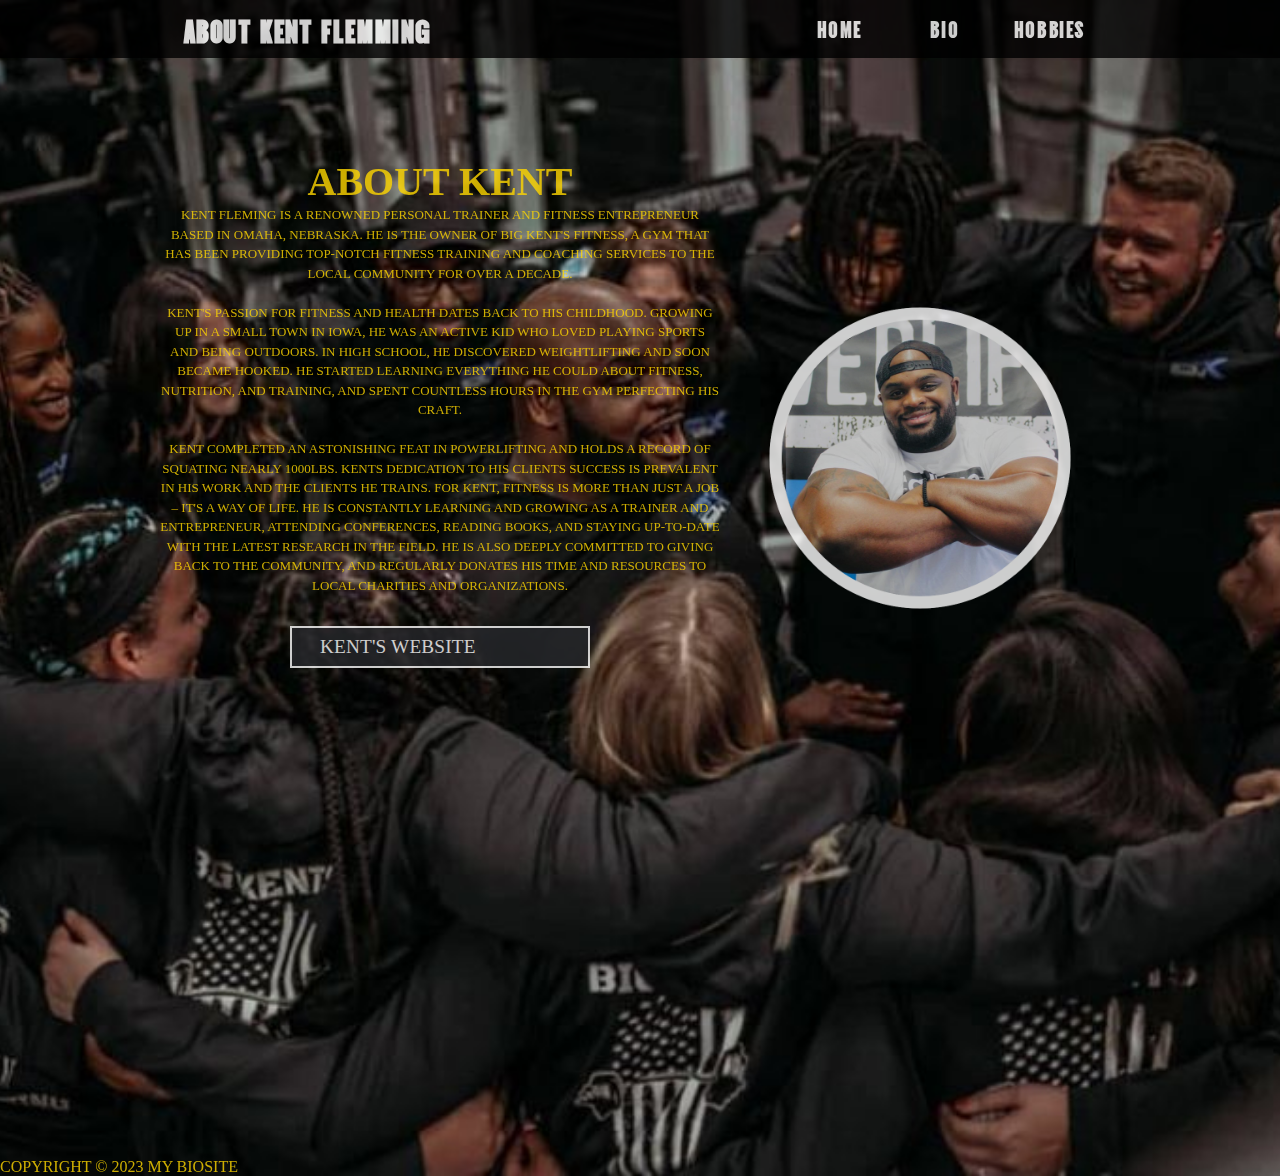
<file: about_me.html>
<!DOCTYPE html>
<html>
<head>
	<title>My BioSite - About</title>
	<link rel="stylesheet" type="text/css" href="styles.css">
	<link rel="preconnect" href="https://fonts.googleapis.com">
	<link rel="preconnect" href="https://fonts.gstatic.com" crossorigin>
	<link href="https://fonts.googleapis.com/css2?family=Vina+Sans&display=swap" rel="stylesheet">
</head>
<body>
	<header>
		<h1>About Kent Flemming</h1>
		<nav>
			<ul>
				<li><a href="index.html">Home</a></li>
				<li><a href="about_me.html">Bio</a></li>
				<li><a href="hobbies.html">Hobbies</a></li>
			</ul>
		</nav>
	</header>
	<main>
		<section>
			<div>
				<h2>About kent </h2>
				<div>
					<p>
						Kent Fleming is a renowned personal trainer and fitness entrepreneur based in Omaha, Nebraska. He is the owner of Big Kent's Fitness, a gym that has been providing top-notch fitness training and coaching services to the local community for over a decade.
						<br>
						<br>
						Kent's passion for fitness and health dates back to his childhood. Growing up in a small town in Iowa, he was an active kid who loved playing sports and being outdoors. In high school, he discovered weightlifting and soon became hooked. He started learning 
						everything he could about fitness, nutrition, and training, and spent countless hours in the gym perfecting his craft.
						<br>
						<br>
						Kent completed an astonishing feat in powerlifting and holds a record of squating nearly 1000lbs. Kents dedication to his clients success is prevalent in his work and the clients he trains. For Kent, fitness is more than just a job – 
						it's a way of life. He is constantly learning and growing as a trainer and entrepreneur, attending conferences, 
						reading books, and staying up-to-date with the latest research in the field. He is also deeply committed to giving back to the community, and regularly donates his time and resources to local charities and organizations.
						<br>
						<br>
					</p>
					<div class="website_link">
						<a href="http://ww1.bigkentfitness.com/" style="--clr:#1e9bff" ><span>kent's website</span> </a>
					</div>
				</div>
			</div>
			<img src="images/kent.PNG" alt="">
		</section>
		
	</main>
		
	<footer>
		<p>Copyright © 2023 My BioSite
		</p>
	</footer>
</body>
</html>
</file>
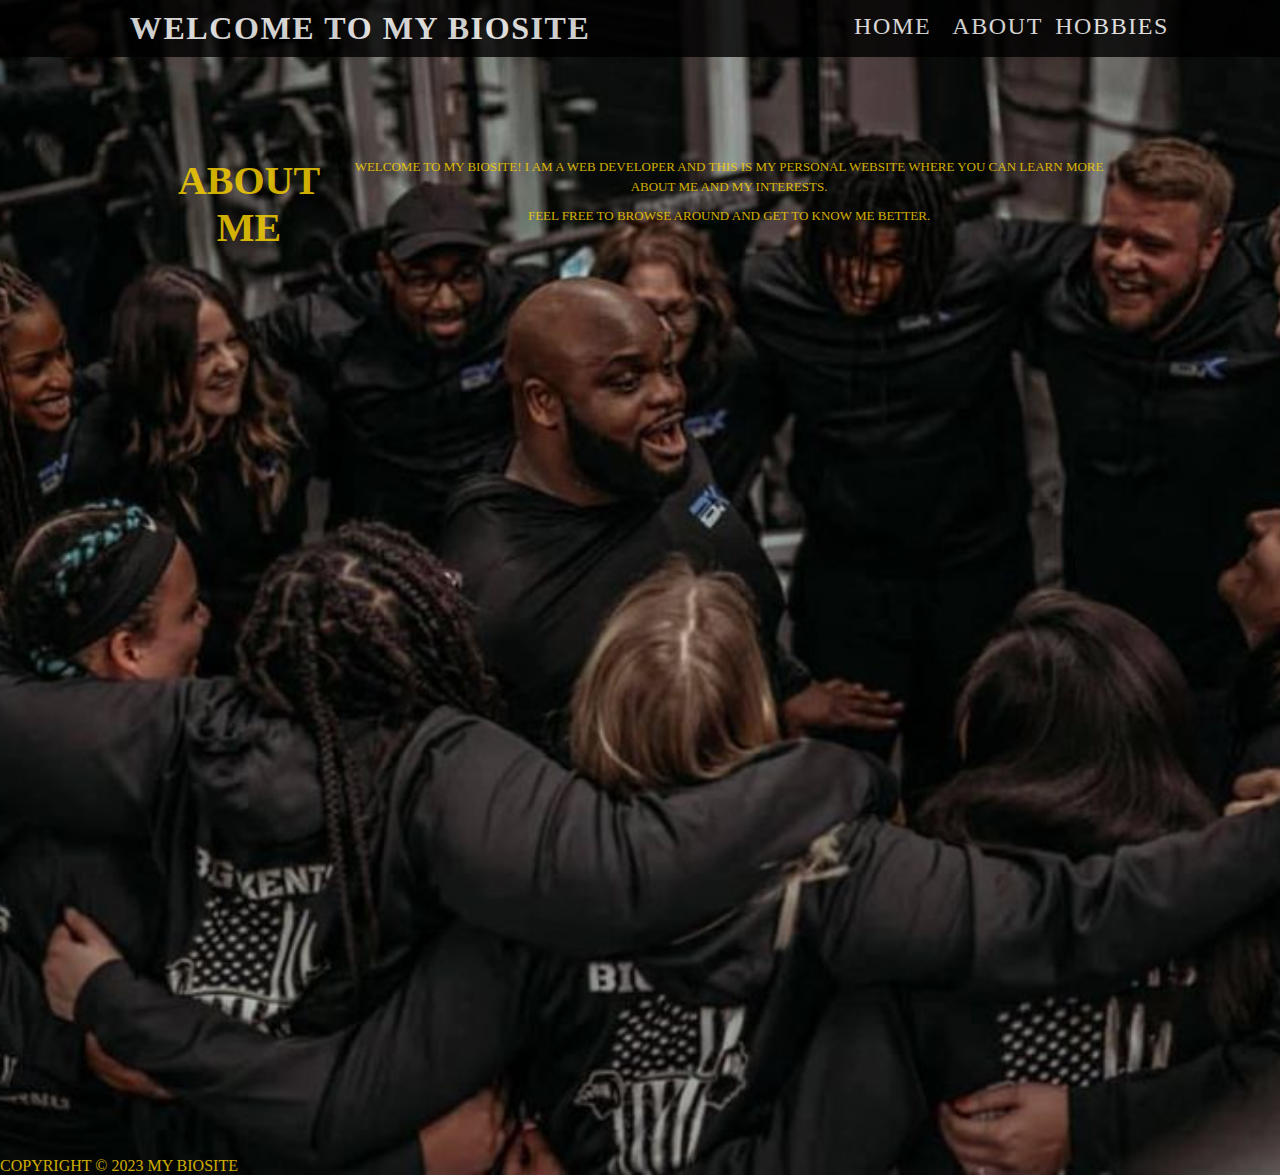
<file: landing_page.html>
<!DOCTYPE html>
<html>
<head>
	<title>My BioSite - Landing Page</title>
	<link rel="stylesheet" type="text/css" href="styles.css">
</head>
<body>
	<header>
		<h1>Welcome to My BioSite</h1>
		<nav>
			<ul>
				<li><a href="index.html">Home</a></li>
				<li><a href="about.html">About</a></li>
				<li><a href="hobbies.html">Hobbies</a></li>
			</ul>
		</nav>
	</header>
	<main>
		<section>
			<h2>About Me</h2>
			<div>
				<p>Welcome to my BioSite! I am a web developer and this is my personal website where you can learn more about me and my interests.</p>
				<p>Feel free to browse around and get to know me better.</p>
			</div>
		</section>
	</main>
	<footer>
		<p>Copyright © 2023 My BioSite
		</p>
	</footer>
</body>
</html>
</file>
<file: styles.css>
*{
    box-sizing: border-box;
    margin: 0;
    text-transform: uppercase;
}
body{
    background-image: url("images/background.jpeg");
    background-size: cover;
    background-repeat: no-repeat;
    background-position: center center;
    opacity: 0.8; 
    color: gold;
}
header{
    background-color: black;
    padding: 10px;
    font-family: 'Vina Sans', cursive;
    color: white;
    text-transform: uppercase;
    display: flex;
    letter-spacing: .1em;
    justify-content: space-around;}

header ul,li,a {
    display: flex;
    text-decoration: none;
    padding-left: 5px;
    color: white;
    margin-top: 1px;
}

header ul{
    font-size: x-large;
}
header li a{
    display: flex;
    justify-content: space-evenly;
    width: 100px;
}

header a:hover{
    color: gold;
    text-shadow: 2px 2px 7px blueviolet;
}

main section {
    display: flex;
    justify-content: center;
    max-width: 960px; 
    margin: 0 auto; 
  }

main {
    display: flex;
    justify-content: center;
    height: 1000px;
    margin-top: 100px;
    color: gold;
}
main section div {ß
    padding: 50px;
}

main section > * {
    max-width: 100%;
}
.home_image{
    border-radius: 50px;
    box-shadow: 2px 2px 1000px white;
}

@media (max-width: 768px) {
    main section {
      flex-direction: column;
      align-items: center;
      margin: 0;
      padding-top: 250px ;
    }
}
main section img{
    height: 500px;
    padding-top: 100px;
}
/* about kent imgae */
main section img:hover{
    transition: .5s;
    transform: rotate(2deg) scale(1.2) perspective(1000px);
    filter: drop-shadow(0 0 20px rgba(255, 255, 255, 0.5));
    animation: pulse 1.5s infinite;
}

main h2{
    display: flex;
    justify-content: center;
    font-size: 2.5rem;
    text-align: center;
}
main p{
    font-size: small;
    text-align: center;
    margin-bottom: 10px;
    -ms-line-break: auto;
    line-height: 1.5em;
}
.website_link {
    display: flex;
    justify-content: center;
}
.website_link a{
    position: relative;
    color: white;
    background-color: #fff;
    font-size: 1.2em;
    letter-spacing: .01em;
    font-weight: 400;
    padding: 10px 30px;
    transition: .05s;
    width: 300px;
}
  
.website_link a:hover {
    letter-spacing: .2em;
    background: var(--clr);
    box-shadow: 0 0 35px var(--clr);
}
.website_link a:before {
    content:'' ;
    position: absolute;
    inset: 2px;
    background: #27282c;
}
.website_link a span{
    position: relative;
    z-index: 1;
}

.container ul{
    display: flex;
    flex-direction: column;
    justify-content: space-evenly;
    gap: 40px;

}
.container ul li{
    border: 2px solid white;
    border-radius: 80px;
    background-color: gold;
    box-shadow: 5px 5px 30px wheat;
    align-items: center;
    display: flex;
    height: 150px;
    width: 600px;
    justify-content: center;
}
.container ul li:hover{
    transform: scale(1.2); 
    background-color: purple;
    transition: .2s;
    color: gold;
    text-shadow: 5px 5px 30px gold;
}
    .container ul li:hover + .football {
        background-image: url(/images/clients.jpeg);
    }
.container img{
    height: 250px;
}
</file>
